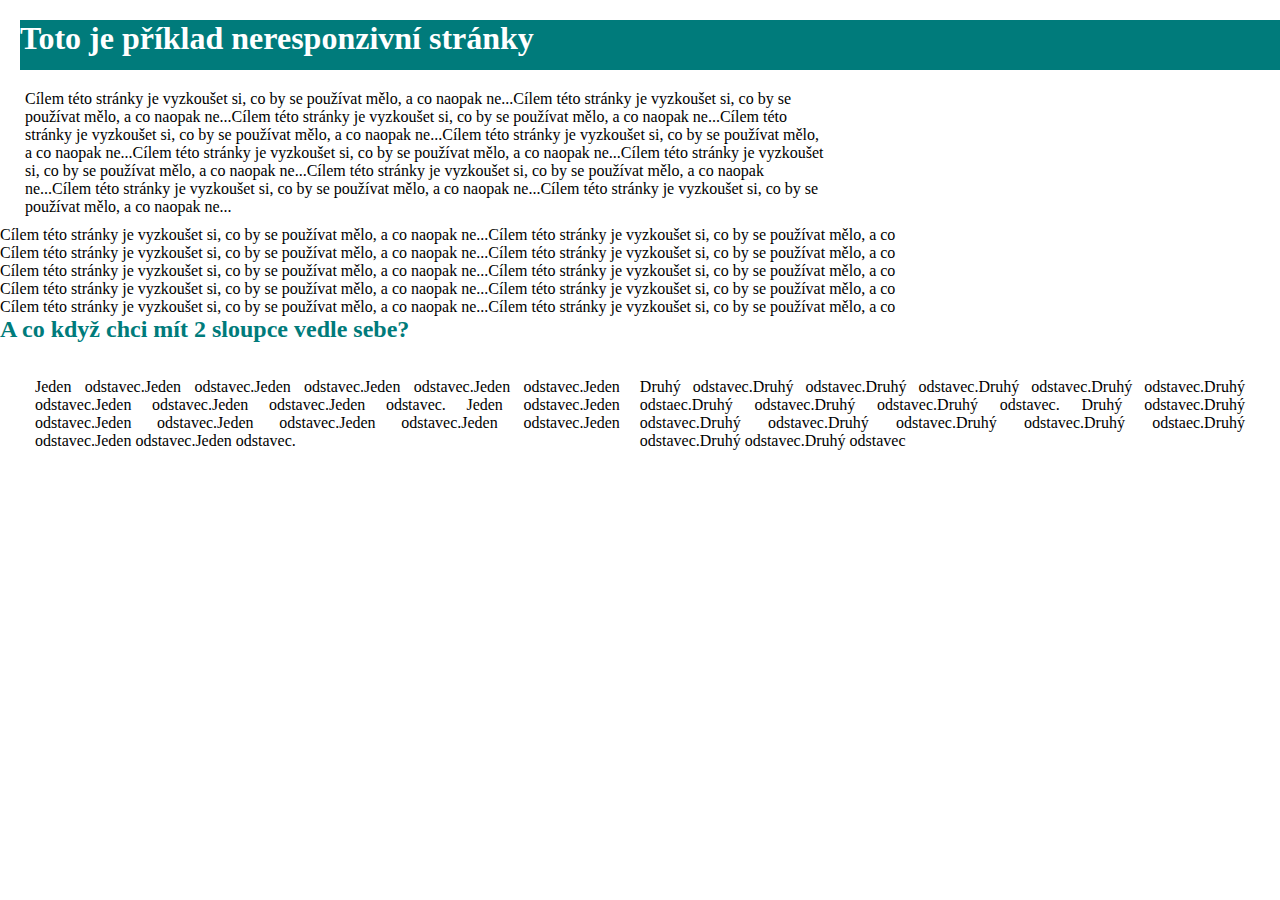
<file: 3-lesson/01_neresponzivní_stránka_obrazky_videa/01_responzivita_stranky/index.html>
<!DOCTYPE html>
<html lang="en">
  <head>
    <meta charset="UTF-8" />
    <meta http-equiv="X-UA-Compatible" content="IE=edge" />
    <meta name="viewport" content="width=device-width, initial-scale=1.0" />
    <link rel="stylesheet" href="./style.css" />
    <title>Responzivita</title>
  </head>

  <body>
    <main class="main">
      <header class="nadpis">
        <h1>Toto je příklad neresponzivní stránky</h1>
      </header>

      <section class="text">
        Cílem této stránky je vyzkoušet si, co by se používat mělo, a co naopak
        ne...Cílem této stránky je vyzkoušet si, co by se používat mělo, a co
        naopak ne...Cílem této stránky je vyzkoušet si, co by se používat mělo,
        a co naopak ne...Cílem této stránky je vyzkoušet si, co by se používat
        mělo, a co naopak ne...Cílem této stránky je vyzkoušet si, co by se
        používat mělo, a co naopak ne...Cílem této stránky je vyzkoušet si, co
        by se používat mělo, a co naopak ne...Cílem této stránky je vyzkoušet
        si, co by se používat mělo, a co naopak ne...Cílem této stránky je
        vyzkoušet si, co by se používat mělo, a co naopak ne...Cílem této
        stránky je vyzkoušet si, co by se používat mělo, a co naopak ne...Cílem
        této stránky je vyzkoušet si, co by se používat mělo, a co naopak ne...
      </section>

      <section>
        Cílem této stránky je vyzkoušet si, co by se používat mělo, a co naopak
        ne...Cílem této stránky je vyzkoušet si, co by se používat mělo, a co
        <br />
        Cílem této stránky je vyzkoušet si, co by se používat mělo, a co naopak
        ne...Cílem této stránky je vyzkoušet si, co by se používat mělo, a co
        <br />
        Cílem této stránky je vyzkoušet si, co by se používat mělo, a co naopak
        ne...Cílem této stránky je vyzkoušet si, co by se používat mělo, a co
        <br />
        Cílem této stránky je vyzkoušet si, co by se používat mělo, a co naopak
        ne...Cílem této stránky je vyzkoušet si, co by se používat mělo, a co
        <br />
        Cílem této stránky je vyzkoušet si, co by se používat mělo, a co naopak
        ne...Cílem této stránky je vyzkoušet si, co by se používat mělo, a co
        <br />
      </section>

      <section>
        <div>
          <h2>A co když chci mít 2 sloupce vedle sebe?</h2>
        </div>

        <table>
          <tr>
            <td class="justify half_of_width">
              Jeden odstavec.Jeden odstavec.Jeden odstavec.Jeden odstavec.Jeden
              odstavec.Jeden odstavec.Jeden odstavec.Jeden odstavec.Jeden
              odstavec. Jeden odstavec.Jeden odstavec.Jeden odstavec.Jeden
              odstavec.Jeden odstavec.Jeden odstavec.Jeden odstavec.Jeden
              odstavec.Jeden odstavec.
            </td>
            <td class="justify half_of_width">
              Druhý odstavec.Druhý odstavec.Druhý odstavec.Druhý odstavec.Druhý
              odstavec.Druhý odstaec.Druhý odstavec.Druhý odstavec.Druhý
              odstavec. Druhý odstavec.Druhý odstavec.Druhý odstavec.Druhý
              odstavec.Druhý odstavec.Druhý odstaec.Druhý odstavec.Druhý
              odstavec.Druhý odstavec
            </td>
          </tr>
        </table>

        <!--
        <div class="columns_container">
          <div class="column">
            Jeden odstavec.Jeden odstavec.Jeden odstavec.Jeden odstavec.Jeden
            odstavec.Jeden odstavec.Jeden odstavec.Jeden odstavec.Jeden
            odstavec.
          </div>

          <div class="column">
            Druhý odstavec.Druhý odstavec.Druhý odstavec.Druhý odstavec.Druhý
            odstavec.Druhý odstaec.Druhý odstavec.Druhý odstavec.Druhý odstavec.
          </div>
        </div> -->
      </section>
    </main>
  </body>
</html>
</file>
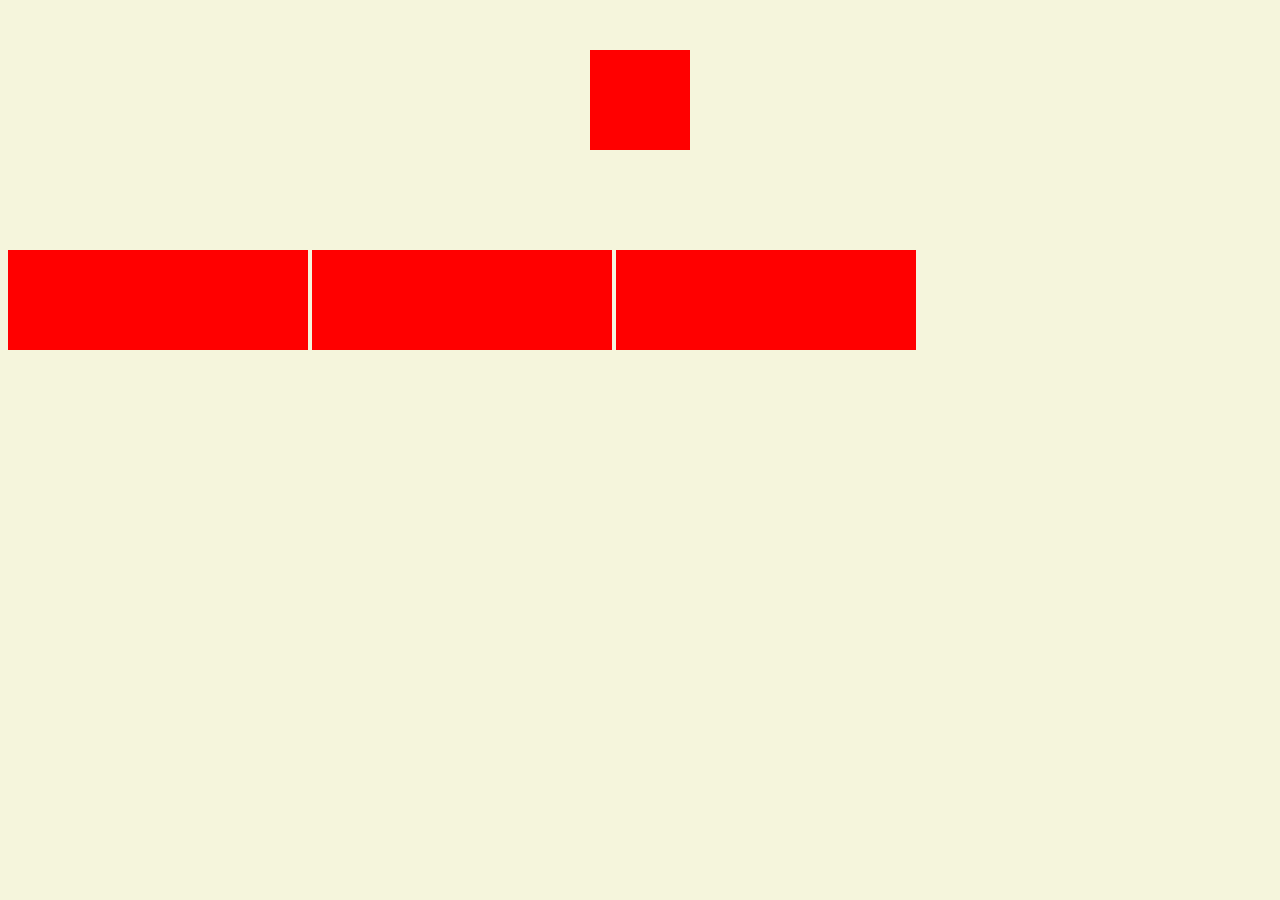
<file: 3-lesson/01_neresponzivní_stránka_obrazky_videa/03_media_queries/index.html>
<!DOCTYPE html>
<html lang="en">
  <head>
    <meta charset="UTF-8" />
    <meta name="viewport" content="width=device-width, initial-scale=1.0" />
    <link rel="stylesheet" href="style.css" />
    <title>Media queries</title>
  </head>
  <body>
    <div class="container"></div>

    <div class="wrapper">
      <div class="container"></div>
      <div class="container"></div>
      <div class="container"></div>
    </div>
  </body>
</html>
</file>
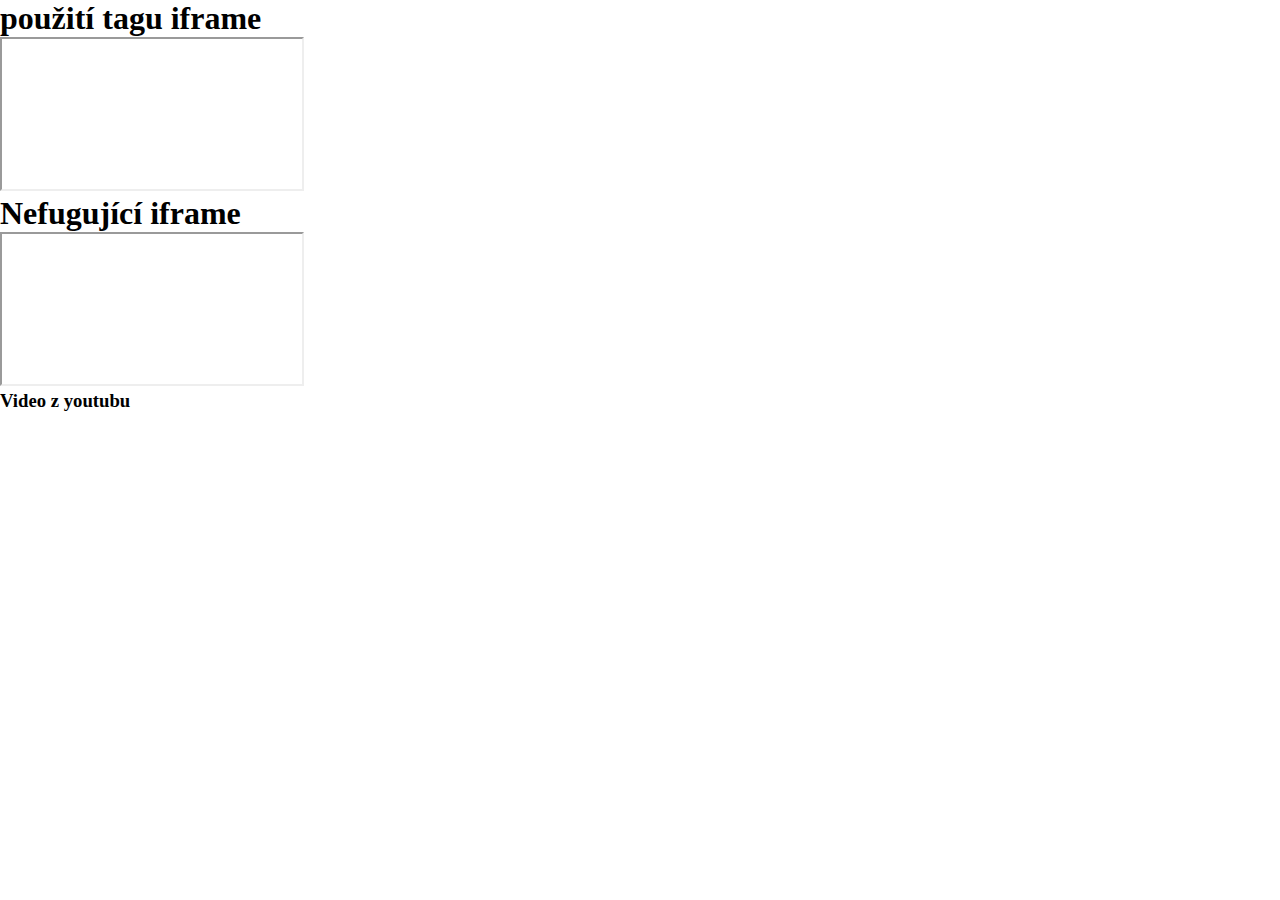
<file: 3-lesson/01_neresponzivní_stránka_obrazky_videa/02_nove_tagy/index-iframe.html>
<!DOCTYPE html>
<html lang="en">
  <head>
    <meta charset="UTF-8" />
    <meta name="viewport" content="width=, initial-scale=1.0" />
    <link rel="stylesheet" href="style.css">
    <title>Iframe</title>
  </head>
  <body>
    <section>
      <h1>použití tagu iframe</h1>
      <iframe src="https://engeto.cz/"></iframe>
    </section>

    <!-- <section>
      <h1>použití tagu embed</h1>
      <embed src="https://engeto.cz/" />
    </section>

    <section>
      <h1>použití tagu object</h1>
      <object data="https://engeto.cz/"></object>
    </section> -->

    <section>
      <h1>Nefugující iframe</h1>
      <iframe
        src="https://www.alza.cz"
        title="Alza"
      ></iframe>
      </video>

    <section class="youtube-video-1">
      <h3>Video z youtubu</h3>
      <iframe
        width="560"
        height="315"
        src="https://www.youtube.com/embed/-mNp3-UX9Qc"
        title="YouTube video player"
        frameborder="0"
        allow="accelerometer; autoplay; clipboard-write; encrypted-media; gyroscope; picture-in-picture; web-share"
        allowfullscreen
      ></iframe>
    </section>

    <!-- <section>
      <h3>Responzivní video z youtubu</h3>
      <div class="video-wrapper">
        <iframe
          src="https://www.youtube.com/embed/-mNp3-UX9Qc"
          title="YouTube video player"
          frameborder="0"
          allow="accelerometer; autoplay; clipboard-write; encrypted-media; gyroscope; picture-in-picture; web-share"
          allowfullscreen
        ></iframe>
      </div>
    </section> -->

    <!-- <section class="youtube-video-non-working">
      <div class="video_wrap">
        <iframe
          src="https://www.youtube.com/embed/MwpMEbgC7DA"
          title="YouTube video player"
          frameborder="0"
          allow="accelerometer; autoplay; clipboard-write; encrypted-media; gyroscope; picture-in-picture; web-share"
          allowfullscreen
        ></iframe>
      </div>
    </section> -->
  </body>
</html>
</file>
<file: 3-lesson/01_neresponzivní_stránka_obrazky_videa/01_responzivita_stranky/style.css>
:root {
  --dark-aqua: rgb(0, 123, 123);
}
* {
  margin: 0;
  padding: 0;
}

h2 {
  color: var(--dark-aqua);
}

/*----------------------------------------------- nadpis --------------------------------------------------*/
.nadpis {
  background-color: var(--dark-aqua);
  color: white;
  height: 50px;
  width: 100%;
  margin: 20px;
}

/*----------------------------------------------- první text -----------------------------------------------*/
.text {
  margin: 10px 25px;
  width: 800px;
}

/*----------------------------------------------- sloupce - tabulka -----------------------------------------------*/
.justify {
  text-align: justify;
}

table {
  width: calc(100% - 50px);
  margin: 25px;
  border-collapse: collapse;
}
td {
  padding: 10px;
}

/*----------------------------------------------- sloupce - divy -----------------------------------------------*/
.columns_container {
  display: flex;
}
.column {
  margin: 0 20px;
  text-align: justify;
}
@media only screen and (max-width: 500px) {
  .columns_container {
    display: block;
  }
}
</file>
<file: 3-lesson/01_neresponzivní_stránka_obrazky_videa/03_media_queries/style.css>
body {
  background-color: beige;
}
.container {
  height: 100px;
  width: 100px;
  background-color: red;
  margin: 50px auto;
}

@media (max-width: 768px) {
  .container {
    background-color: blue;
  }
}

/* .container {
  height: 100px;
  width: 100px;
  background-color: blue;
  margin: 50px auto;
}

@media (min-width: 680px) {
  .container {
    background-color: rgb(42, 165, 101);
  }
}

@media (min-width: 768px) {
  .container {
    background-color: red;
  }
}

@media (min-width: 992px) {
  .container {
    background-color: green;
  }
} */

/*---------------------------------------------------wrapper --------------------------------*/

.wrapper .container {
  width: 300px;
}

@media (min-width: 938px) {
  .wrapper .container {
    display: inline-block;
  }
}
</file>
<file: 3-lesson/01_neresponzivní_stránka_obrazky_videa/02_nove_tagy/style.css>
:root {
  --dark-aqua: rgb(0, 123, 123);
}
* {
  margin: 0;
  padding: 0;
}
/* .main {
  margin: auto;
  width: fit-content;
} */
.nadpis {
  background-color: var(--dark-aqua);
  color: white;
  height: 50px;
  width: 100%;
  margin: 20px;
}
/*----------------------------------------------- první obrázky -----------------------------------------------*/
.img_1 {
  width: 200px;
  height: 200px;
  /* border-radius: 50%; */
  /* object-fit: cover; */
}

/*----------------------------------------------- text nad obrázkem tag img -------------------------------------*/
.napdis_s_obrazkem_cely {
  /* position: relative; */
}

.napdis_s_obrazkem_cely h3 {
  /* position: absolute;
  right: 20px;
  top: 20px; */
  font-size: 50px;
}

.napdis_s_obrazkem_cely img {
  width: 100%;
}

/*----------------------------------------------- text nad obrázkem background-url -------------------------------------*/
.nadpis_s_obrazkem {
  height: 200px;
  background-image: url(/pictures/pretty_picture_2.jpeg);

  background-position: 80% 100%; /*případně pomocí procent*/
  background-size: cover; /*nebo contain*/
  /* background-repeat: no-repeat; */
  /* display: flex;
  justify-content: center;
  align-items: center; */
  /* margin-bottom: 50px;
  margin-top: 50px;  */
}

/*---------------------------------------- obrázek vedle textu ----------------------------------------*/

/* .obrazek_a_text {
  display: flex;
  align-items: stretch;
  background-color: aliceblue;
  width: 100%;
}
.obrazek_a_text .img {
  width: 50%;
}
.obrazek_a_text img {
  box-sizing: border-box;
  width: 100%;
  height: 100%;
  object-fit: cover;
  padding: 10px;
}
.obrazek_a_text article {
  width: 50%;
} */

/*---------------------------------------- obrázek vedle textu flexbox ----------------------------------------*/
.image {
  background-image: url(/pictures/pretty_picture_2.jpeg);
  background-size: cover;
  width: 50%;
}

/*---------------------------------------- audio ----------------------------------------*/
audio {
  width: 100%;
}

/*---------------------------------------- video ----------------------------------------*/
video {
  width: 100%;
}

/*---------------------------------------- iframe ----------------------------------------*/
.video-wrapper {
  position: relative;
  padding-bottom: 56.25%;
  /* 16:9 */
  padding-top: 25px;
  height: 0;
  width: 100%;
}

.video-wrapper iframe {
  position: absolute;
  top: 0;
  left: 0;
  width: 100%;
  height: 100%;
}
</file>
